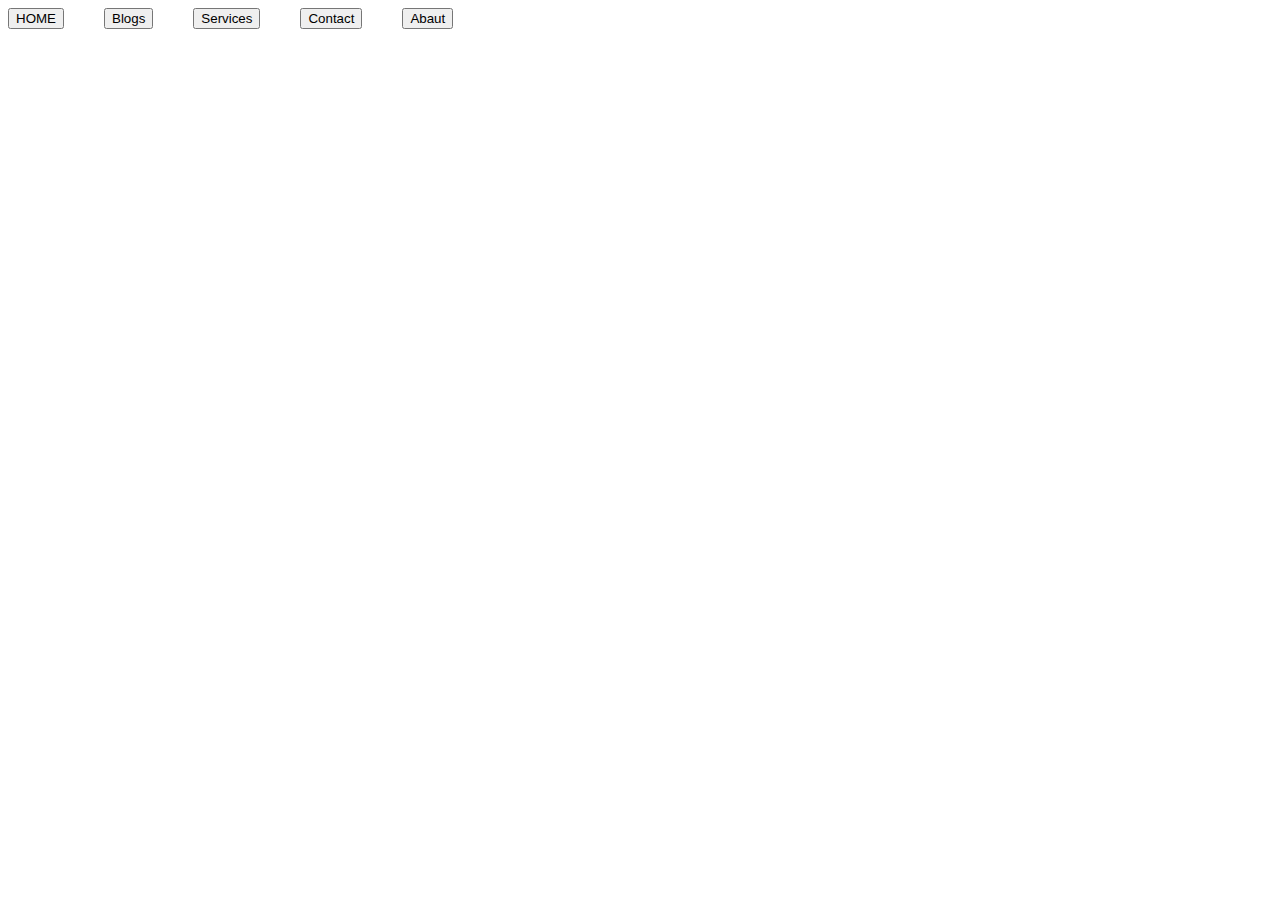
<file: html/index.html>
<!DOCTYPE html>
<html lang="en">
<head>
    <meta charset="UTF-8">
    <meta name="viewport" content="width=device-width, initial-scale=1.0">
    <title>Este texto es el titulo del documento</title>
    <link rel="icon" href="/img/logo S.I.D.I..png" type="image/png" sizes="16x16">
    <link rel="stylesheet" href="/css/indexx.css">
</head>
<body id="total">
<nav>
    <ul>
        <li class="active">
            <button>HOME</button>
        </li>
        <li>
           <button>Blogs</button>
        </li>
        <li>
            <button>Services</button>
        </li>
        <li>
            <button>Contact</button>
        </li>
        <li>
            <button>Abaut</button>
        </li>
    </ul>
</nav>
</body>
</html>
</file>
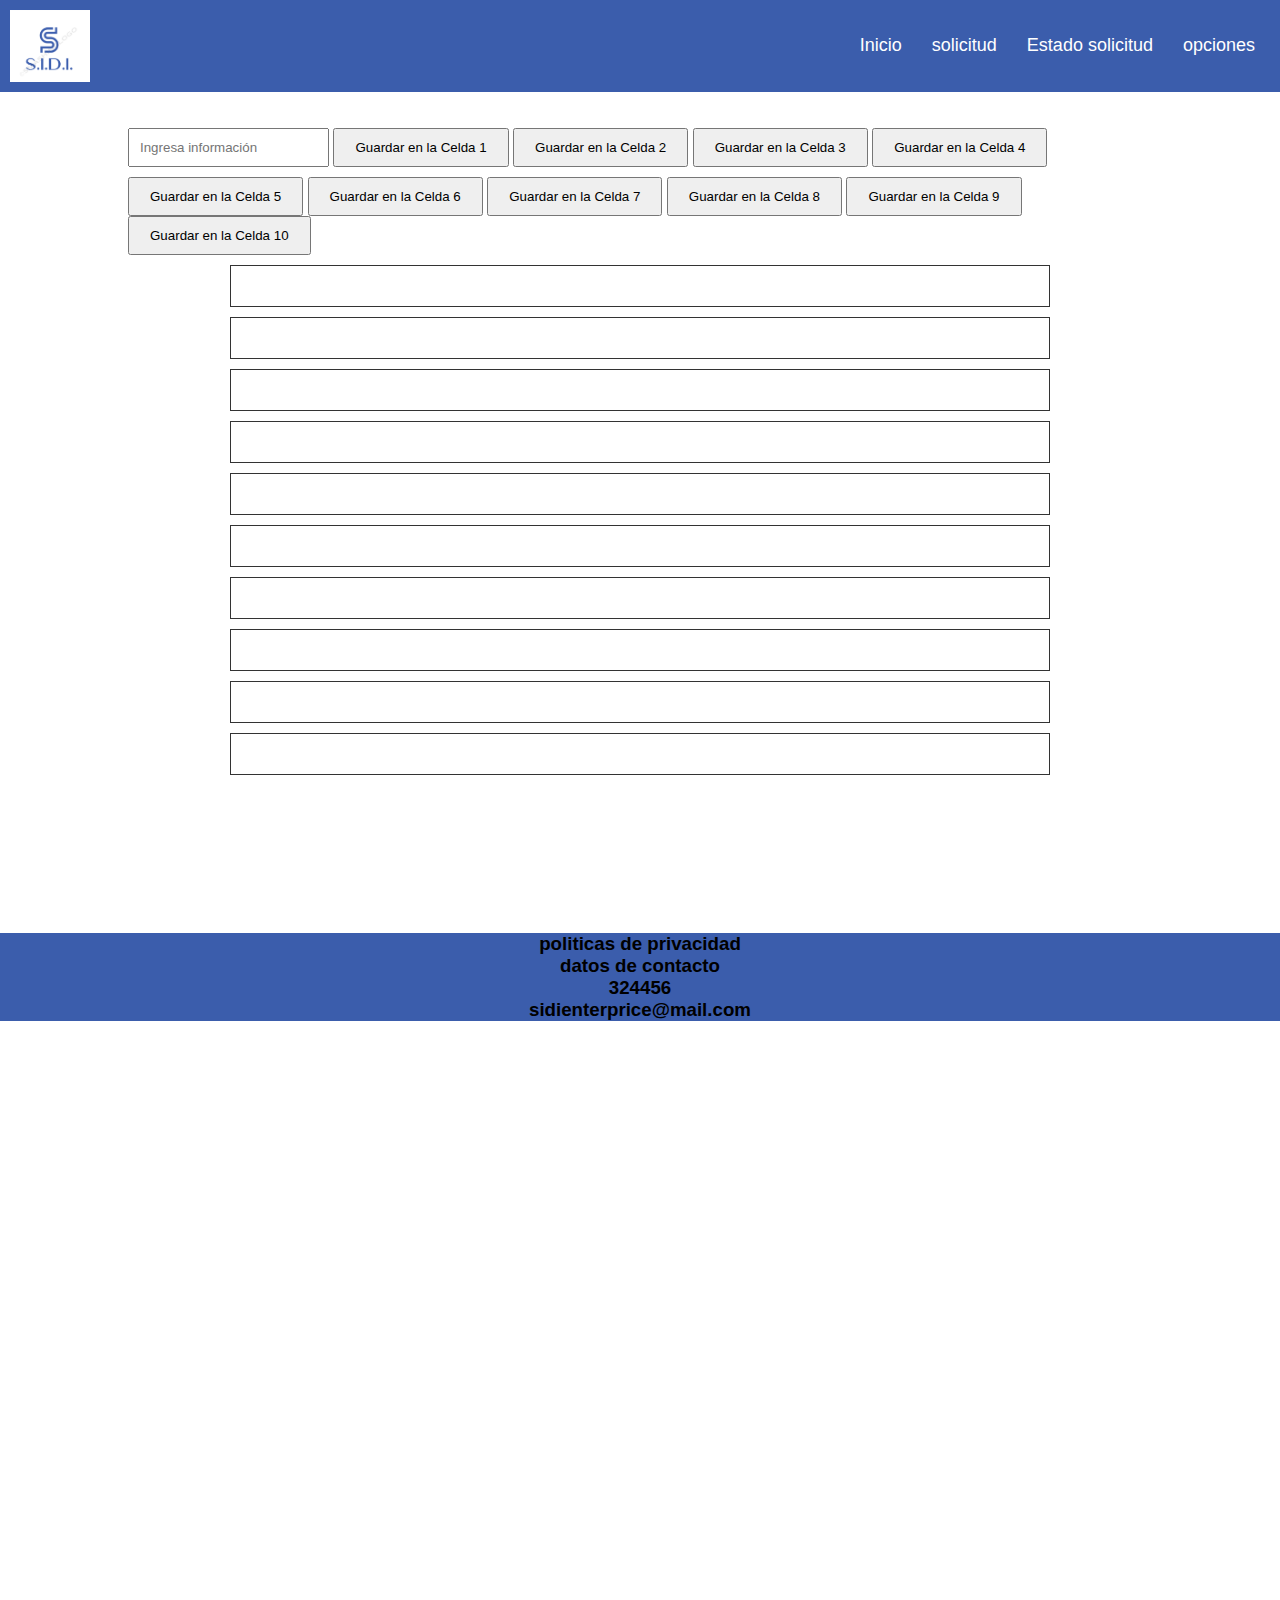
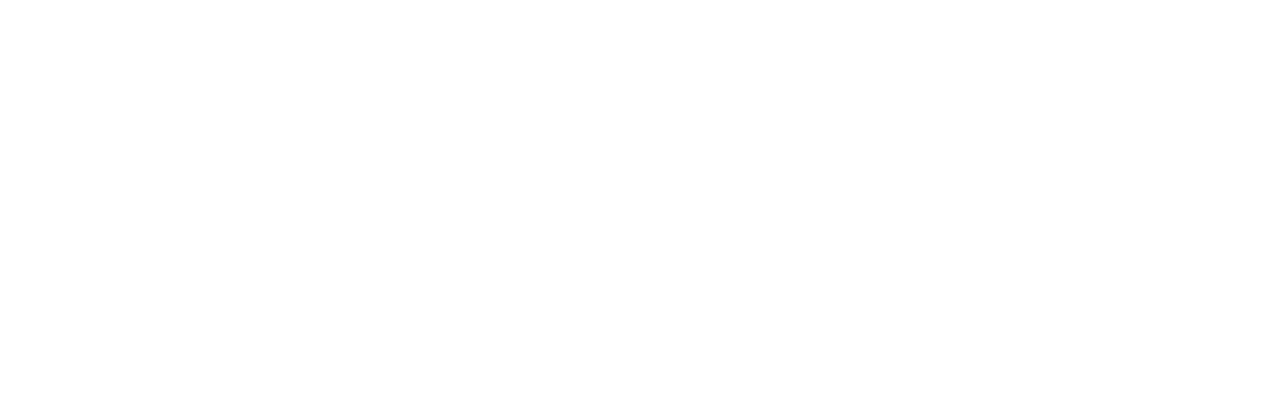
<file: html/Estado-Solicitud.html>
<!DOCTYPE html>
<html lang="en">
<head>
    <meta charset="UTF-8">
    <meta name="viewport" content="width=device-width, initial-scale=1.0">
    <title>Estado-Solicitud</title>
    <link rel="stylesheet" href="/css/Estado-solicitud.css">
    <link rel="icon" href="/img/logo S.I.D.I..png" type="image/png" sizes="16x16">
</head>
<body>
      <!--de la barra de menus-->
    
      <header>
          <div class="contenedor logo-nav-contenedor">
              <nav class="navbar" id="barraNavegacion">
                <img src="/img/logo S.I.D.I..png" alt="logo">
                <button class="hamburger" id="hamburger">
                    <span class="bar"></span>
                    <span class="bar"></span>
                    <span class="bar"></span>
                </button>
                <ul class="nav-menu" id="nav-menu">
                    <li><a href="/html/inicio.html">Inicio</a></li>
                    <li><a href="/html/solicitud.html">solicitud</a></li>
                    <li id="estado-solicitud"><a href="">Estado solicitud</a></li>
                    <li><a href="">opciones</a></li>
                </ul>
                  </nav>
          </div>
      </header>
  
    <!--logo-->

    <!--celdas-->
<main class="main">
    
        <input type="text" id="input" placeholder="Ingresa información">
    
        <button onclick="saveInfo()">Guardar en la Celda 1</button>
        <button onclick="saveInfo2()">Guardar en la Celda 2</button>
        <button onclick="saveInfo3()">Guardar en la Celda 3</button>
        <button onclick="saveInfo4()">Guardar en la Celda 4</button>
        <button onclick="saveInfo5()">Guardar en la Celda 5</button>
        <button onclick="saveInfo6()">Guardar en la Celda 6</button>
        <button onclick="saveInfo7()">Guardar en la Celda 7</button>
        <button onclick="saveInfo8()">Guardar en la Celda 8</button>
        <button onclick="saveInfo9()">Guardar en la Celda 9</button>
        <button onclick="saveInfo10()">Guardar en la Celda 10</button>
    
        <div class="celdas">
            <div class="cell" id="cell1"><span id="info1"></span></div>
            <div class="cell" id="cell2"> <span id="info2"></span></div>
            <div class="cell" id="cell3"> <span id="info3"></span></div>
            <div class="cell" id="cell3"> <span id="info4"></span></div>
            <div class="cell" id="cell3"> <span id="info5"></span></div>
            <div class="cell" id="cell3"> <span id="info6"></span></div>
            <div class="cell" id="cell3"> <span id="info7"></span></div>
            <div class="cell" id="cell3"> <span id="info8"></span></div>
            <div class="cell" id="cell3"> <span id="info9"></span></div>
            <div class="cell" id="cell3"> <span id="info10"></span></div>
        </div>
</main>


    <footer class="footer">
    <div>
        <h3>politicas de privacidad</h3>
        <h3>datos de contacto</h3>
        <h3>324456</h3>
        <h3>sidienterprice@mail.com</h3>
      </div>
    </footer>
    
   

    <script src="/js/estado-solicitud.js"></script>

</body>
</html>
</file>
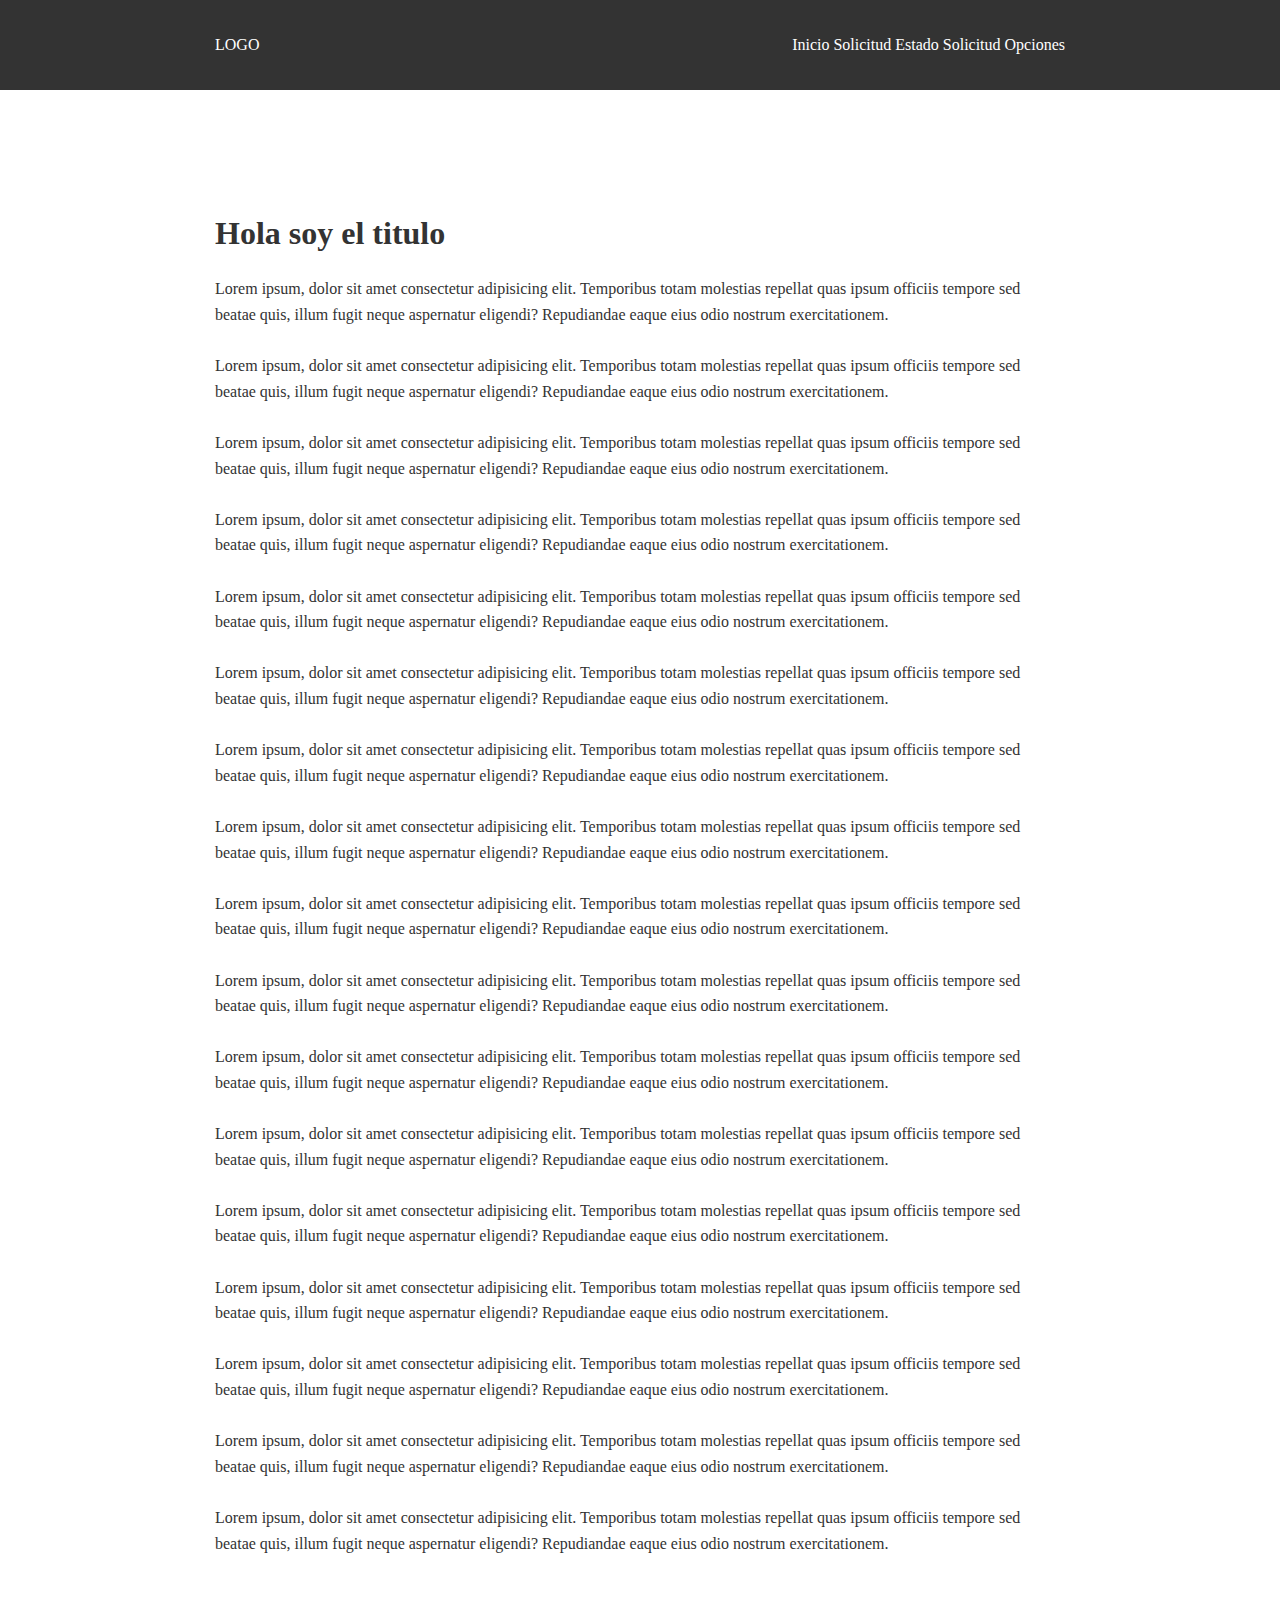
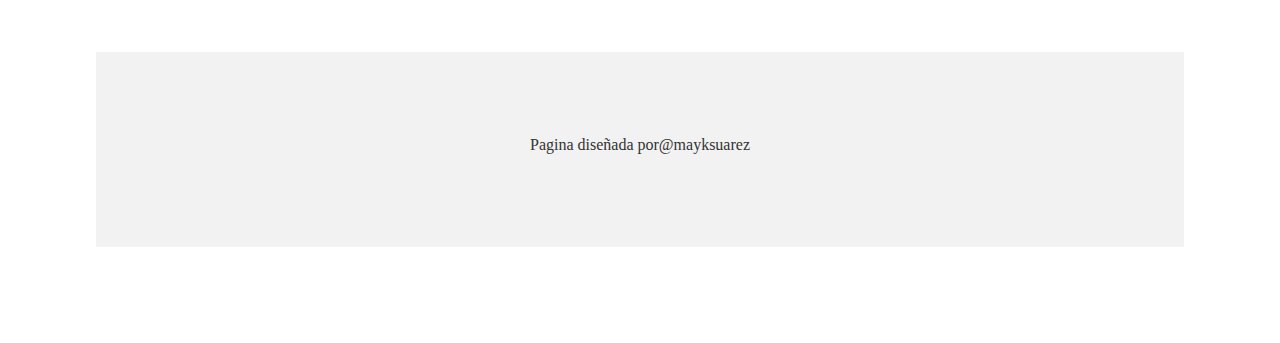
<file: html/prueba.html>
<!DOCTYPE html>
<html lang="es">
<head>
    <meta charset="UTF-8">
    <meta name="viewport" content="width=device-width, initial-scale=1.0">
    <title>Inicio</title>
    <link rel="stylesheet" href="/css/prueba.css">
</head>
<body id="">
    
    <header class="header">
        <div class="contenedor logo-nav-contenedor">
            <a href="/img/logo S.I.D.I..png">LOGO</a>
            <span class="menu-icon"></span>
            <nav class="navegacion">
                <ul>
                    <li><a href="">Inicio</a></li>
                    <li><a href="">Solicitud</a></li>
                    <li><a href="">Estado Solicitud</a></li>
                    <li><a href="">Opciones</a></li>
                </ul>
            </nav>
        </div>
    </header>


   <main class="main">

    <div class="contenedor">

        <h1>Hola soy el titulo</h1>

       <p>Lorem ipsum, dolor sit amet consectetur adipisicing elit. Temporibus totam molestias repellat quas ipsum officiis tempore sed beatae quis, illum fugit neque aspernatur eligendi? Repudiandae eaque eius odio nostrum exercitationem.</p>
       <p>Lorem ipsum, dolor sit amet consectetur adipisicing elit. Temporibus totam molestias repellat quas ipsum officiis tempore sed beatae quis, illum fugit neque aspernatur eligendi? Repudiandae eaque eius odio nostrum exercitationem.</p>
       <p>Lorem ipsum, dolor sit amet consectetur adipisicing elit. Temporibus totam molestias repellat quas ipsum officiis tempore sed beatae quis, illum fugit neque aspernatur eligendi? Repudiandae eaque eius odio nostrum exercitationem.</p>
       <p>Lorem ipsum, dolor sit amet consectetur adipisicing elit. Temporibus totam molestias repellat quas ipsum officiis tempore sed beatae quis, illum fugit neque aspernatur eligendi? Repudiandae eaque eius odio nostrum exercitationem.</p>
       <p>Lorem ipsum, dolor sit amet consectetur adipisicing elit. Temporibus totam molestias repellat quas ipsum officiis tempore sed beatae quis, illum fugit neque aspernatur eligendi? Repudiandae eaque eius odio nostrum exercitationem.</p>
       <p>Lorem ipsum, dolor sit amet consectetur adipisicing elit. Temporibus totam molestias repellat quas ipsum officiis tempore sed beatae quis, illum fugit neque aspernatur eligendi? Repudiandae eaque eius odio nostrum exercitationem.</p>
       <p>Lorem ipsum, dolor sit amet consectetur adipisicing elit. Temporibus totam molestias repellat quas ipsum officiis tempore sed beatae quis, illum fugit neque aspernatur eligendi? Repudiandae eaque eius odio nostrum exercitationem.</p>
       <p>Lorem ipsum, dolor sit amet consectetur adipisicing elit. Temporibus totam molestias repellat quas ipsum officiis tempore sed beatae quis, illum fugit neque aspernatur eligendi? Repudiandae eaque eius odio nostrum exercitationem.</p>
       <p>Lorem ipsum, dolor sit amet consectetur adipisicing elit. Temporibus totam molestias repellat quas ipsum officiis tempore sed beatae quis, illum fugit neque aspernatur eligendi? Repudiandae eaque eius odio nostrum exercitationem.</p>
       <p>Lorem ipsum, dolor sit amet consectetur adipisicing elit. Temporibus totam molestias repellat quas ipsum officiis tempore sed beatae quis, illum fugit neque aspernatur eligendi? Repudiandae eaque eius odio nostrum exercitationem.</p>
       <p>Lorem ipsum, dolor sit amet consectetur adipisicing elit. Temporibus totam molestias repellat quas ipsum officiis tempore sed beatae quis, illum fugit neque aspernatur eligendi? Repudiandae eaque eius odio nostrum exercitationem.</p>
       <p>Lorem ipsum, dolor sit amet consectetur adipisicing elit. Temporibus totam molestias repellat quas ipsum officiis tempore sed beatae quis, illum fugit neque aspernatur eligendi? Repudiandae eaque eius odio nostrum exercitationem.</p>
       <p>Lorem ipsum, dolor sit amet consectetur adipisicing elit. Temporibus totam molestias repellat quas ipsum officiis tempore sed beatae quis, illum fugit neque aspernatur eligendi? Repudiandae eaque eius odio nostrum exercitationem.</p>
       <p>Lorem ipsum, dolor sit amet consectetur adipisicing elit. Temporibus totam molestias repellat quas ipsum officiis tempore sed beatae quis, illum fugit neque aspernatur eligendi? Repudiandae eaque eius odio nostrum exercitationem.</p>
       <p>Lorem ipsum, dolor sit amet consectetur adipisicing elit. Temporibus totam molestias repellat quas ipsum officiis tempore sed beatae quis, illum fugit neque aspernatur eligendi? Repudiandae eaque eius odio nostrum exercitationem.</p>
       <p>Lorem ipsum, dolor sit amet consectetur adipisicing elit. Temporibus totam molestias repellat quas ipsum officiis tempore sed beatae quis, illum fugit neque aspernatur eligendi? Repudiandae eaque eius odio nostrum exercitationem.</p>
       <p>Lorem ipsum, dolor sit amet consectetur adipisicing elit. Temporibus totam molestias repellat quas ipsum officiis tempore sed beatae quis, illum fugit neque aspernatur eligendi? Repudiandae eaque eius odio nostrum exercitationem.</p>
    </div>
   </main>

   <footer class="footer">
    <div class="contenedor">
        <p>Pagina diseñada por@mayksuarez </p>
    </div>
   </footer>






</body>
</html>
</file>
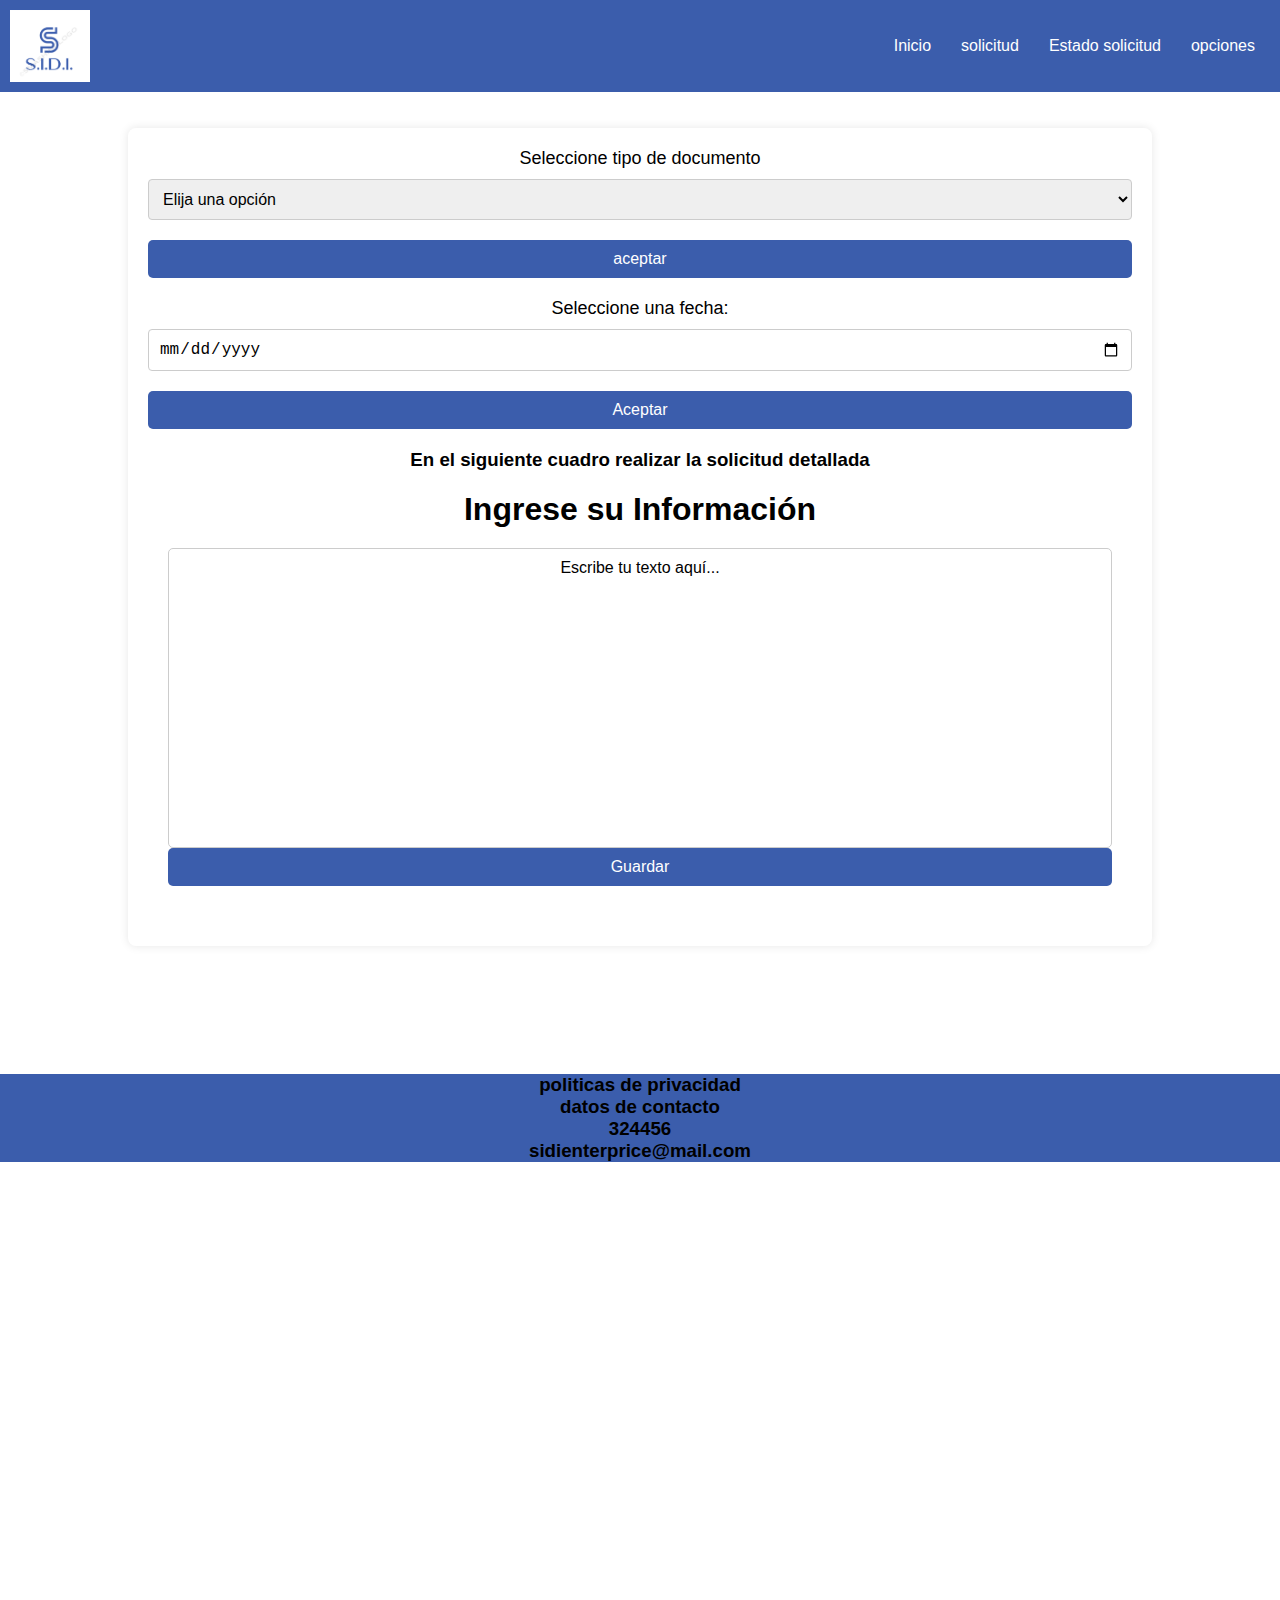
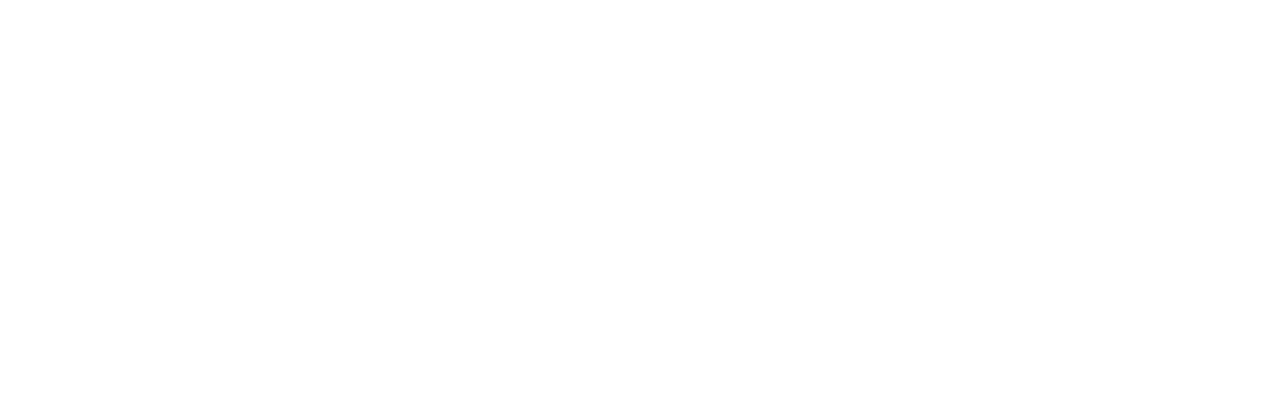
<file: html/solicitud.html>
<!DOCTYPE html>
<html lang="en">
<head>
    <meta charset="UTF-8">
    <meta name="viewport" content="width=device-width, initial-scale=1.0">
    <title>Solicitud</title>
    <link rel="stylesheet" href="/css/solicitud-styles.css">
    <link rel="icon" href="/img/logo S.I.D.I..png" type="image/png" sizes="16x16">
</head>
<body>

    <!--de la barra de menus-->
    <header>
        
    <div class="contenedor logo-nav-contenedor">
        <nav class="navbar" id="barraNavegacion">
            <img src="/img/logo S.I.D.I..png" alt="logo">
            <button class="hamburger" id="hamburger">
                <span class="bar"></span>
                <span class="bar"></span>
                <span class="bar"></span>
            </button>
            <ul class="nav-menu" id="nav-menu">
                <li><a href="/html/inicio.html">Inicio</a></li>
                <li><a href="/html/solicitud.html">solicitud</a></li>
                <li><a href="/html/Estado-Solicitud.html">Estado solicitud</a></li>
                <li><a href="">opciones</a></li>
            </ul>
        </nav>
    </div>
    </header>
    <!--logo-->
    <!--codigo para seleccionar tipo de documento-->
    <main class="main">
    <div class="documento">
        <label for="proceso-seleccionado">Seleccione tipo de documento</label>
        <select id="proceso-seleccionado">
            <option value="" disabled selected>Elija una opción</option>
            <option value="facturas entidades">facturas entidades</option>
            <option value="facturas particular">facturas particular</option>
            <option value="otro document">otro document</option>
        </select>
        <button id="boton-enviar">aceptar</button>
        <div id="resultado"></div>

     <!--codigo para seleccionar fecha-->

        <div class="selecion-fecha">
            <label for="date-picker">Seleccione una fecha:</label>
            <input type="date" id="date-picker">
            <button id="submit-button">Aceptar</button>
            <div id="output"></div>
        </div>
       <!-- codigo para hacer la solicitud -->
        <div class="detallada">
            <h3>En el siguiente cuadro realizar la solicitud detallada</h3>
        </div>
        

    <div class="text-container">
        <h1>Ingrese su Información</h1>
        <div id="editableDiv" contenteditable="true" class="editable-div">
            Escribe tu texto aquí...
        </div>
        <button onclick="saveText()">Guardar</button>
        <div id="result"></div>
    </div>
</main>

     <footer class="footer">
        <div class="pie-pagina">
            <h3>politicas de privacidad</h3>
            <h3>datos de contacto</h3>
            <h3>324456</h3>
            <h3>sidienterprice@mail.com</h3>
          </div>
        </footer> 
        

    <script src="/js/solicitud.js"></script>
</body>
</html>
</file>
<file: css/indexx.css>
body::before {
    content: "";
    position: absolute;
    inset: 40% -60% 0 -60%;
    opacity: 0.3;
    pointer-events: none;
}

nav {
    position: relative;
    z-index: 1;
}

nav ul {
    margin: 0;
    padding: 0;
    list-style: none;
    display: flex;
    gap: 40px;
}

nav.before .active-element {
    transform: rotateY(180deg);
}
</file>
<file: css/prueba.css>
body {
font-family:georgia, times, serif;
color: #333;
font-size: -1.2rem;
line-height: 1.6em;
margin: 0;

}
h1 {
    font-size: 2rem;
    line-height: 1.3em;

}

p {
    margin-bottom: 1.6em;
}

.contenedor {
    width: 85%;
    max-width: 850px;
    margin: 0 auto;
}

.header {
    background: #333;
    color:white;
    padding: 2rem 0;

    position: fixed;
    left: 0%;
    top: 0%;
    right: 0%;

}

.header a {
    color:white;
    text-decoration: none;
}

.logo-nav-contenedor {
    display: flex;
    justify-content: space-between;
    align-items: center;
    flex-wrap: wrap;
}

.logo {
    letter-spacing: 20px;
    font-size: 1.3em;

}

.menu-icon {
    display: none;
}

.navegacion ul {
    margin: 0%;
    padding: 0;
    list-style: none;

}

.navegacion ul li {
    display: inline-block;

}
.navegacion ul li a {
    display: block;
    padding: 0.5rem 1 rem;
    transition: all 0.45 linear;
    border-radius: 5px;
}

.navegacion ul li a:hover {
    background: #4a4a4a;
}

.main {
    padding-top: 12rem;
}


.footer {
    background: #f2f2f2;
    padding: 4rem;
    text-align: center;
    margin: 6rem;
}


    @media only scren and (max-width: 767px) {

        .menu-icon {
            display: block;
        }

        .navegacion {
            width: 100%;
            margin-top: 1rem;
        }   

        .navegacion ul {
            display: none;
        }

       .navegacion ul li {
            display:block;
        
        }
        .navegacion ul li a {
            display: block;
            padding: 0.5rem 0;
            transition: all 0.45 linear;
            border-radius: 5px;
        }
        
        .navegacion ul li a:hover {
            background: #4a4a4a;
        }
        
    }
</file>
<file: css/Estado-solicitud.css>
/* styles.css */

/* Reset de márgenes y paddings */
* {
    margin: 0;
    padding: 0;
    box-sizing: border-box;
}

body {
    font-family: Arial, sans-serif;
    height: 2000px;
    margin: 0%;
}

.logo-nav-contenedor nav img {
    max-width: 80px; /* La imagen no será más ancha que su contenedor */
    height: auto;
}

.navbar {
    display: flex;
    justify-content: space-between;
    align-items: center;
    background-color: #3B5DAC;
    padding: 10px;

    position: fixed;
    left: 0%;
    top: 0%;
    right: 0%;
    
}


.hamburger {
    display: none;
    flex-direction: column;
    cursor: pointer;
}

.hamburger .bar {
    width: 25px;
    height: 3px;
    background-color: #fff;
    margin: 4px 0;
    transition: 0.4s;
}

.nav-menu {
    list-style: none;
    display: flex;
}

.nav-menu li {
    margin: 0 15px;
}

.nav-menu a {
    text-decoration: none;
    color: white;
    font-size: 18px;
    transition: color 0.3s;
}



.nav-menu a:hover {
    color: #ddd;
    background: gray;
}



/* Estilos para dispositivos móviles */
@media (max-width: 768px) {
    .hamburger {
        display: flex;
    }

    .nav-menu {
        flex-direction: column;
        align-items: center;
        width: 100%;
        display: none;
    }

    .nav-menu.active {
        display: flex;
    }

    .nav-menu li {
        margin: 10px 0;
    }
}
  /*celdas*/

.celdas {
    margin-top: 10px;
    display: flex;
    flex-direction: column; /* Cambia la dirección del flujo a columna */
    width: 100%;
    align-items: center; /* Centra las celdas horizontalmente */
    margin-bottom: 20px;
}


.cell {
    border: 1px solid #333;
    padding: 20px;
    width: 80%; /* Ajusta el ancho de las celdas */
    text-align: left;
    margin-bottom: 10px; /* Agrega espacio entre las celdas */
}

input {
    padding: 10px;
    margin-bottom: 10px;
}

button {
    padding: 10px 20px;
    cursor: pointer;
}

.main {
    padding: 8rem;
}


.footer {
    font-family: 'Segoe UI', Tahoma, Geneva, Verdana, sans-serif;
    text-align: center;
    background-color: #3B5DAC;
}
</file>
<file: css/solicitud-styles.css>
/* styles.css */

/* Reset de márgenes y paddings */
* {
    margin: 0;
    padding: 0;
    box-sizing: border-box;
}

body {
    font-family: Arial, sans-serif;
    height: 2000px;
    margin: 0%;
}

 
.logo-nav-contenedor nav img {
    max-width: 80px; /* La imagen no será más ancha que su contenedor */
    height: auto;
}
.navbar {
    display: flex;
    justify-content: space-between;
    align-items: center;
    background-color: #3B5DAC;
    padding: 10px;

    position: fixed;
    left: 0%;
    top: 0%;
    right: 0%;
    
}


.hamburger {
    display: none;
    flex-direction: column;
    cursor: pointer;
}

.hamburger .bar {
    width: 25px;
    height: 3px;
    background-color: #fff;
    margin: 4px 0;
    transition: 0.4s;
}

.nav-menu {
    list-style: none;
    display: flex;
}

.nav-menu li {
    margin: 0 15px;
}

.nav-menu  a {
    text-decoration: none;
    color: white;
    display: block;
    padding: 0.5rem 2 rem;
    transition: all 0.45 linear;
    border-radius: 5px;
}

.nav-menu a:hover {
    color: white;
    background: gray;
}

/* Estilos para dispositivos móviles */
@media (max-width: 768px) {
    .hamburger {
        display: flex;
    }

    .nav-menu {
        flex-direction: column;
        align-items: center;
        width: 100%;
        display: none;
    }

    .nav-menu.active {
        display: flex;
    }

    .nav-menu li {
        margin: 10px 0;
    }
}


/* codigo de seleccion de documento*/

.documento {
    background-color: #fff;
    padding: 20px;
    border-radius: 8px;
    box-shadow: 0 0 10px rgba(0, 0, 0, 0.1);
    text-align: center;
}

label {
    font-size: 18px;
    margin-bottom: 10px;
    display: block;
}

select {
    width: 100%;
    padding: 10px;
    margin-bottom: 20px;
    border-radius: 4px;
    border: 1px solid #ccc;
    font-size: 16px;
}

button {
    padding: 10px 20px;
    font-size: 16px;
    border: none;
    border-radius: 4px;
    background-color: #3B5DAC;
    color: white;
    cursor: pointer;
}

button:hover {
    background-color: #3B5DAC;
}

#resultado {
    margin-top: 20px;
    font-size: 18px;
}

/* codigo seleccion de fecha*/

.solicitud-fecha {
    background-color: #fff;
    padding: 20px;
    border-radius: 8px;
    box-shadow: 0 0 10px rgba(0, 0, 0, 0.1);
    text-align: center;
}

label {
    font-size: 18px;
    margin-bottom: 10px;
    display: block;
}

input[type="date"] {
    width: 100%;
    padding: 10px;
    margin-bottom: 20px;
    border-radius: 4px;
    border: 1px solid #ccc;
    font-size: 16px;
}

button {
    padding: 10px 20px;
    font-size: 16px;
    border: none;
    border-radius: 4px;
    background-color: #3B5DAC;
    color: white;
    cursor: pointer;
}

button:hover {
    background-color: #3B5DAC;
}

#output {
    margin-top: 20px;
    font-size: 18px;
}


.detallada {

    background-color: #fff;
}




    .text-container {
        width: 100%;
        padding: 20px;
        box-sizing: border-box;
        border-color: #3B5DAC;
    }
    
    h1 {
        text-align: center;
        margin-bottom: 20px;
    }
    
    .editable-div {
        color: black;
        width: 100%;
        height: 300px;
        padding: 10px 20px;
        margin-bottom: 10px 20px 20px;
        border: 1px solid #ccc;
        border-radius: 5px;
        background-color: #fff;
        box-sizing: border-box;
        overflow-y: auto;
    }
    
    button {
        width: 100%;
        padding: 10px 20px;
        background-color: #3B5DAC;
        color: white;
        border: none;
        border-radius: 5px;
        cursor: pointer;
    }
    
    button:hover {
        background-color: #3B5DAC;
    }
    
    #result {
        margin-top: 20px;
        text-align: center;
    }



.main {
        padding: 8rem;
    }
    
.footer {
        font-family: 'Segoe UI', Tahoma, Geneva, Verdana, sans-serif;
        text-align: center;
        background-color: #3B5DAC;
        /* padding: 2rem;
        margin: 1rem; */
        
    }
</file>
